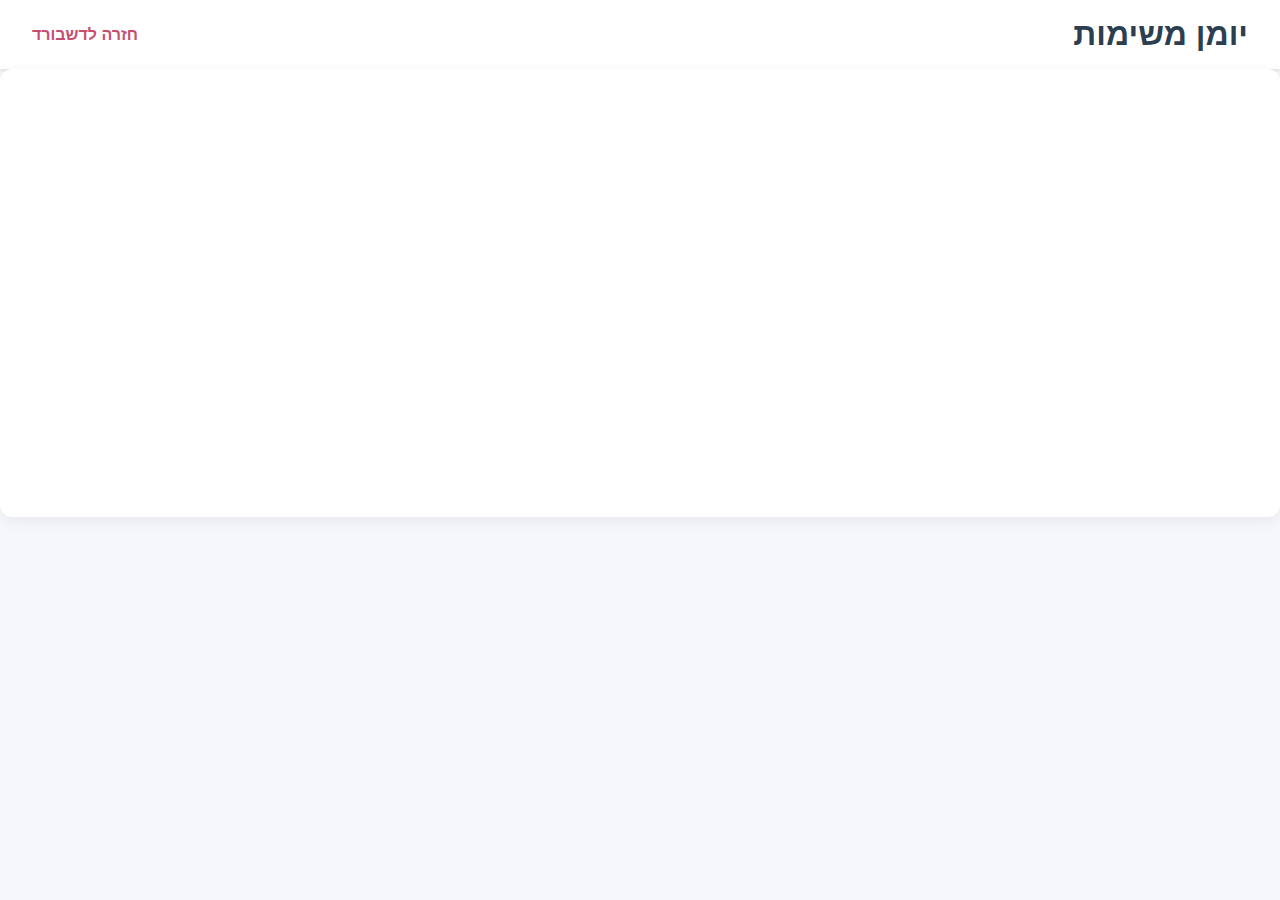
<file: Downloads/StudyHub/StudyHub/html/temp.html>
<!DOCTYPE html>
<html lang="he">

<head>
  <meta charset="UTF-8">
  <title>StudyHub - יומן</title>
  <meta name="viewport" content="width=device-width, initial-scale=1.0">
  <link rel="stylesheet" href="../css/calenderstyle.css">
  <link rel="icon" type="image/png" href="favicon.png">
  <!-- ספריות של גוגל -->
  <script src="https://accounts.google.com/gsi/client" async defer></script>
  <script src="https://apis.google.com/js/api.js" async defer></script>

  <!-- הסקריפט שלך -->
  <script src="../js/scriptcalender.js" defer></script>
</head>

<body>
  <header>
    <h1>יומן משימות</h1>
    <a href="index.html" class="back-link">חזרה לדשבורד</a>
  </header>

  <div id='calendar'></div>

  <script>
    document.addEventListener('DOMContentLoaded', function () {
      const calendarEl = document.getElementById('calendar');
      const calendar = new FullCalendar.Calendar(calendarEl, {
        initialView: 'dayGridMonth',
        selectable: true,
        editable: true,
        events: [], // כאן נכניס את האירועים מה-API של גוגל
        dateClick: function (info) {
          const title = prompt('כותרת לאירוע:');
          if (title) {
            calendar.addEvent({
              title: title,
              start: info.date,
              allDay: true
            });
          }
        },
        eventClick: function (info) {
          if (confirm('למחוק את האירוע הזה?')) {
            info.event.remove();
          }
        }
      });
      calendar.render();
    });
  </script>
</body>


</html>
</file>
<file: Downloads/StudyHub/StudyHub/css/calenderstyle.css>
/* סגנונות עבור דף היומן */

/* כללי */
body {
  font-family: 'Segoe UI', Tahoma, Geneva, Verdana, sans-serif;
  direction: rtl;
  background-color: #f5f7fa;
  margin: 0;
  padding: 0;
  color: #333;
}

header {
  background-color: #ffffff;
  padding: 1em 2em;
  box-shadow: 0 2px 6px rgba(0, 0, 0, 0.1);
  text-align: center;
  display: flex;
  justify-content: space-between;
  align-items: center;
}

header h1 {
  color: #2c3e50;
  margin: 0;
}

.back-link {
  color: #c74d70;
  text-decoration: none;
  font-weight: bold;
  font-size: 1em;
  transition: color 0.3s ease;
}

.back-link:hover {
  text-decoration: underline;
  color: #ad395b;
}

main {
  padding: 2em;
  max-width: 900px;
  margin: 2em auto;
}

/* כפתורי מעבר חודש */
.calendar-controls {
  display: flex;
  justify-content: center;
  gap: 1em;
  margin-bottom: 1.5em;
}

.calendar-controls button {
  background-color: #c74d70;
  color: white;
  border: none;
  padding: 0.7em 1.5em;
  border-radius: 8px;
  cursor: pointer;
  font-size: 1em;
  transition: background-color 0.3s ease;
}

.calendar-controls button:hover {
  background-color: #ad395b;
}

/* תצוגת היומן */
#calendar {
  background-color: white;
  padding: 1.5em;
  border-radius: 12px;
  box-shadow: 0 4px 16px rgba(0, 0, 0, 0.06);
  min-height: 400px;
  direction: rtl; /* יישור לימין עבור טקסט בעברית */
}

/* סגנונות נוספים (אם קיימים בקובץ calenderstyle.css) */
/* תוכל להוסיף כאן סגנונות נוספים אם ישנם בקובץ calenderstyle.css */

/* רספונסיביות */
@media (max-width: 768px) {
  main {
    padding: 1.5em;
  }

  .calendar-controls {
    flex-direction: column;
    align-items: stretch;
  }

  .calendar-controls button {
    margin-bottom: 0.5em;
  }
}
</file>
